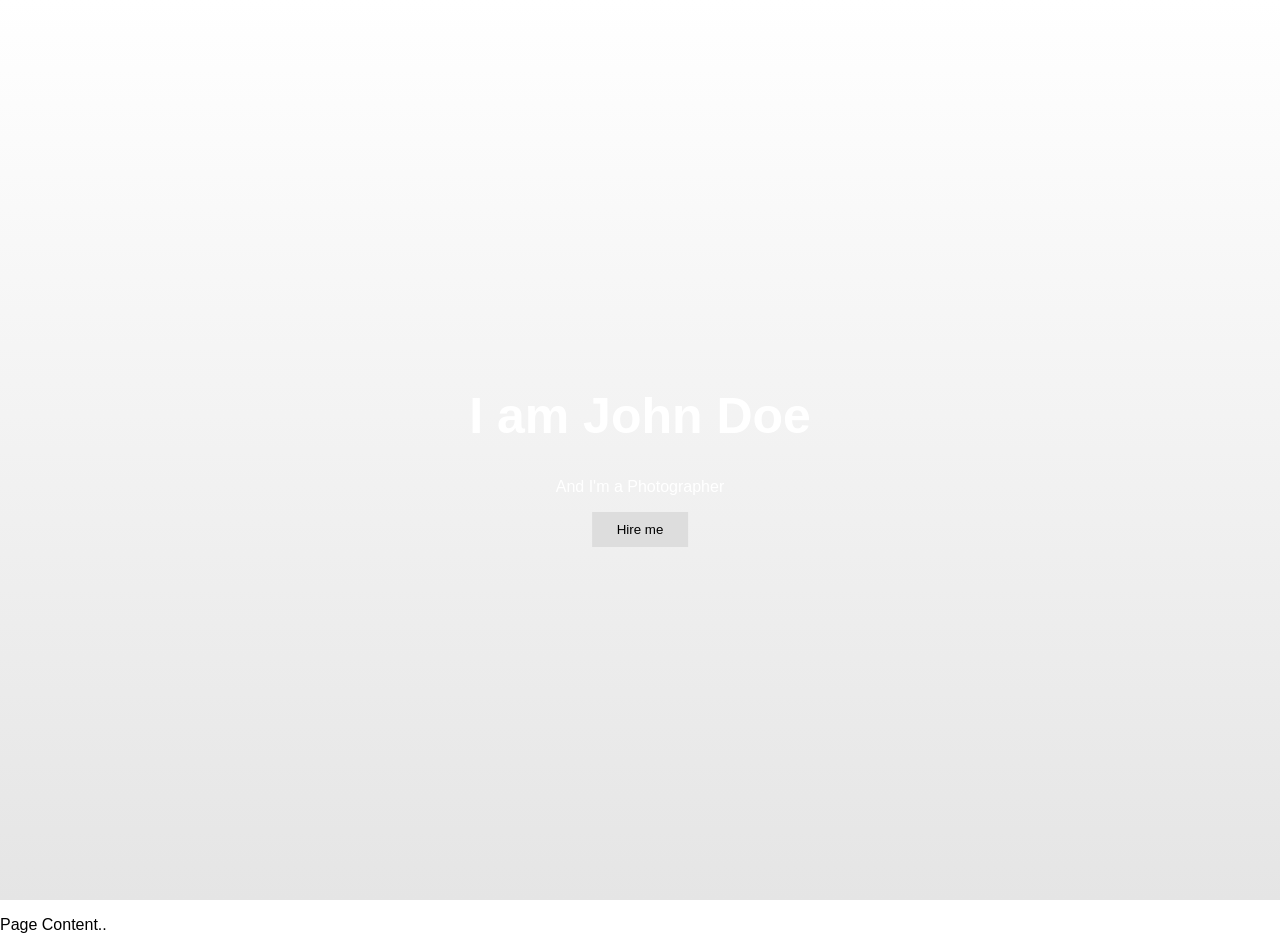
<file: test.html>
<!DOCTYPE html>
<html>
<head>
<meta name="viewport" content="width=device-width, initial-scale=1">
<style>
body, html {
  height: 100%;
  margin: 0;
  font-family: Arial, Helvetica, sans-serif;
}

.hero-image {
  background-image: linear-gradient(rgba(255, 255, 255, 0.5), rgba(0, 0, 0, 0.1)), url("https://media.architecturaldigest.com/photos/66a914f1a958d12e0cc94a8e/16:9/w_1920,c_limit/DSC_5903.jpg");
  height: 100lvh;
  background-position: center;
  background-repeat: no-repeat;
  background-size: cover;
  position: relative;
}

.hero-text {
  text-align: center;
  position: absolute;
  top: 50%;
  left: 50%;
  transform: translate(-50%, -50%);
  color: white;
}

.hero-text button {
  border: none;
  outline: 0;
  display: inline-block;
  padding: 10px 25px;
  color: black;
  background-color: #ddd;
  text-align: center;
  cursor: pointer;
}

.hero-text button:hover {
  background-color: #555;
  color: white;
}
</style>
</head>
<body>

<div class="hero-image">
  <div class="hero-text">
    <h1 style="font-size:50px">I am John Doe</h1>
    <p>And I'm a Photographer</p>
    <button>Hire me</button>
  </div>
</div>

<p>Page Content..</p>

</body>
</html>
</file>
